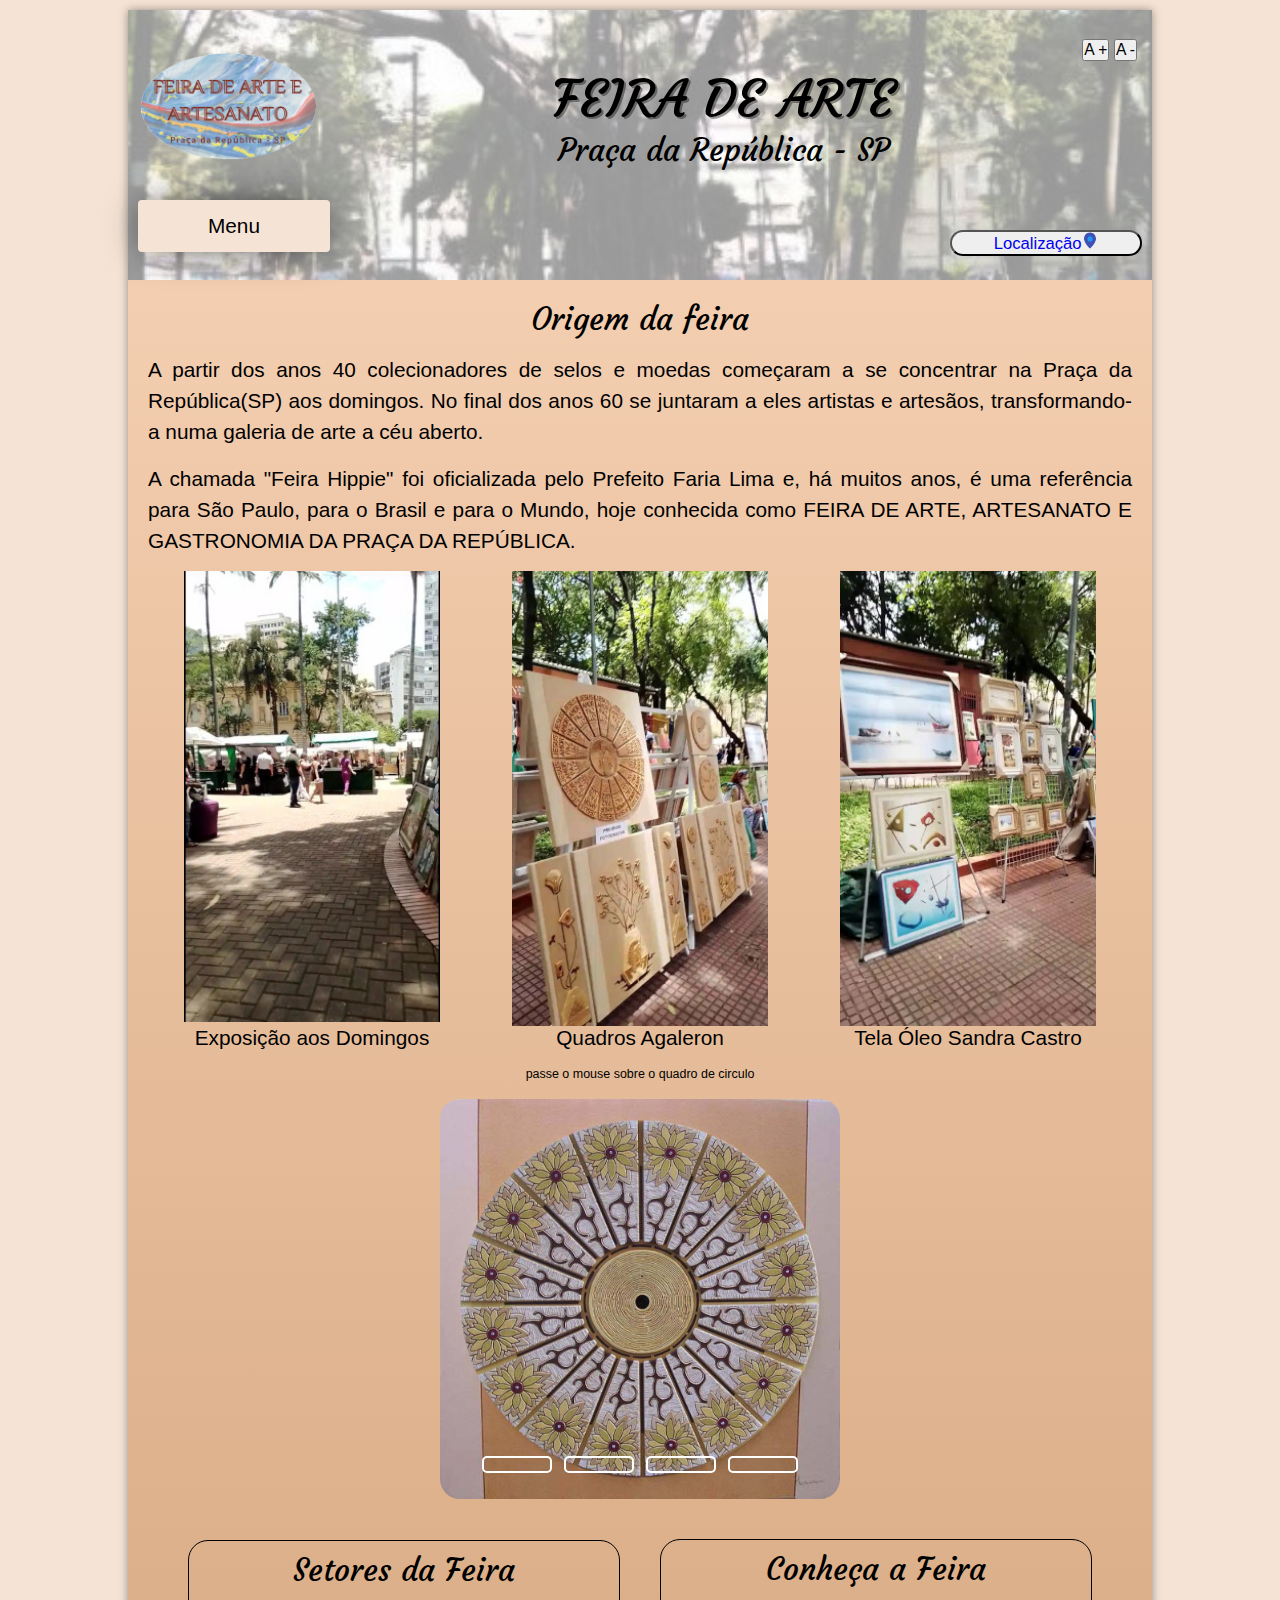
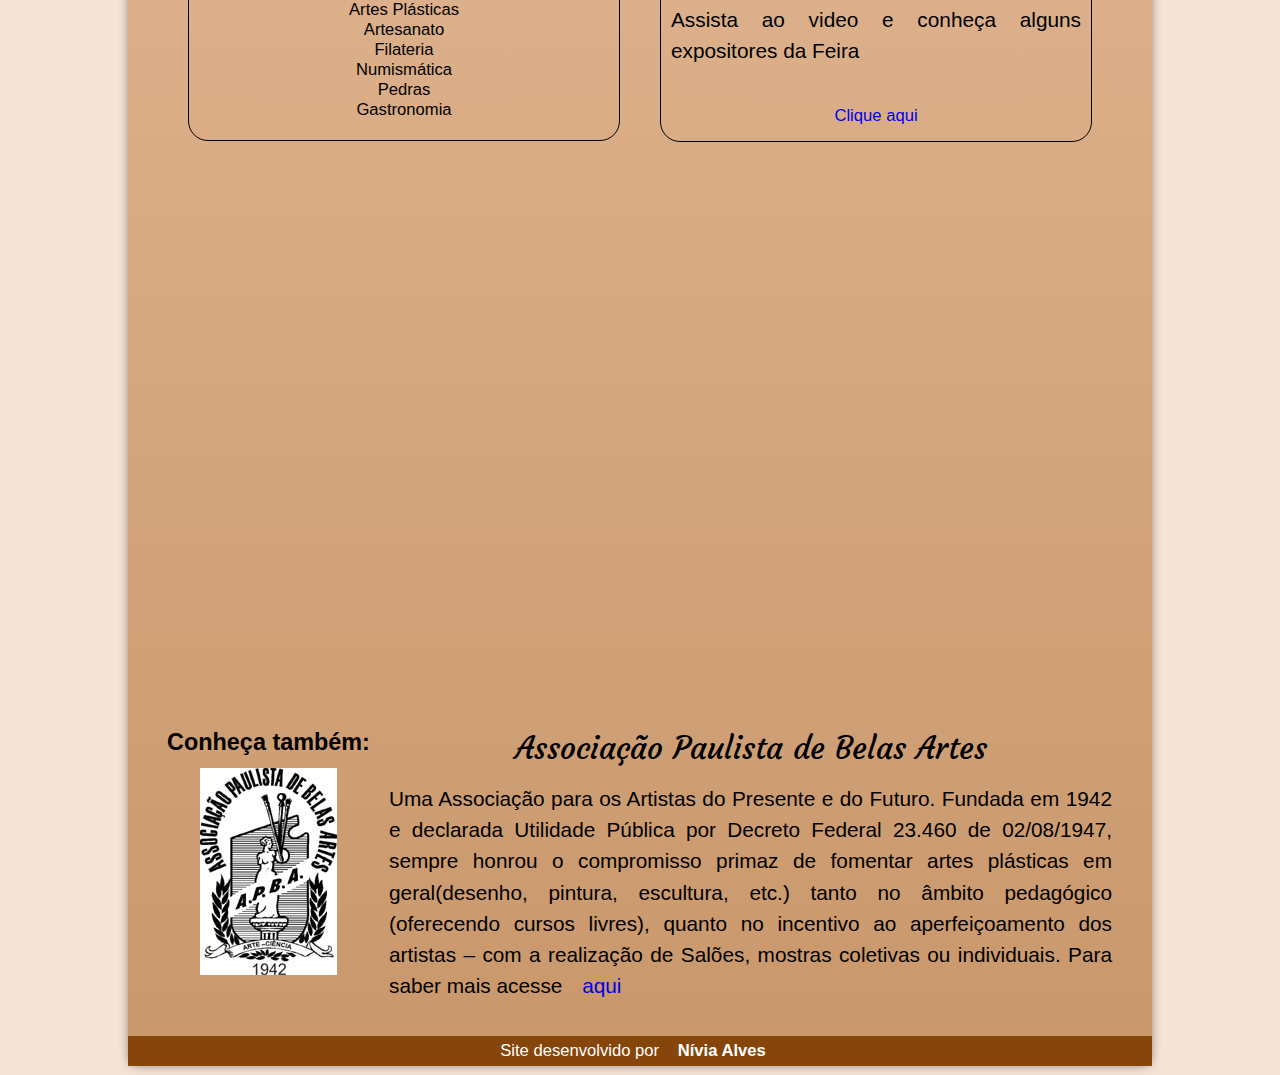
<file: index.html>
<!DOCTYPE html>
<html lang="pt-br">
<head>
    <meta charset="UTF-8">
    <meta http-equiv="X-UA-Compatible" content="IE=edge">
    <meta name="viewport" content="width=device-width, initial-scale=1.0">
    <meta name="description" content="Feira de Arte e Artesanato">
    <meta name="keywords" content="Arte, Artesanato, Quadro, Decoração">
    <meta name="author" content="Nívia Alves">
    <link rel="shortcut icon" href="static/imagens/favicon.ico" type="image/x-icon">
    <title>Feira de Arte</title>
    <link rel="stylesheet" href="static/style.css">
</head>

<body>           
    <div id="borda">
        <header class="bg">
            <img id= "logo"src="static/imagens/logo.png" alt="Logotipo Feria de Arte">
            <div id="btn-access">
                <button name="increase-font" id="increase-font" title="Aumentar fonte">A +</button>
                <button name="decrease-font" id="decrease-font" title="Diminuir fonte">A -</button>
            </div>
                                                            
            <h1>FEIRA DE ARTE</h1>
            <p> Praça da República - SP</p>
                
                                
            <nav class="menu">
                <div class="title" onclick="f()">Menu <span class="fa fa-bars"></span>
                    <div class="arrow"></div>
                </div>
                <div class="dropdown">
                    <p><a id="open-contato" href="#">Contato <span class="fa fa-inbox"></span></a></p>
                    
                    <p><a href="formulario.html">Cadastro<span class="fa fa-sign-out"></span></a></p>
                </div>
            </nav>

            <button class="botao"><a href="#gps">Localização<img src="static/imagens/gps.svg"></a></button>
                        
        </header>
        
                    
        <main>
            <section>
                <h1>Origem da feira</h1>
                <p>A partir dos anos 40 colecionadores de selos e moedas começaram a se concentrar na Praça da República(SP) aos domingos. No final dos anos 60 se juntaram a eles artistas e artesãos, transformando-a numa galeria de arte a céu aberto.</p>
                <p>A chamada "Feira Hippie" foi oficializada pelo Prefeito Faria Lima e, há muitos anos, é uma referência para São Paulo, para o Brasil e para o Mundo, hoje conhecida como FEIRA DE ARTE, ARTESANATO E GASTRONOMIA DA PRAÇA DA REPÚBLICA.</p>
            </section>
            
            <section>
                <figure>
                    <img src="static/imagens/foto_exp.jpg" alt="Exposição da feira">
                    <img src="static/imagens/qa.jpg" alt="Quadros Agaleron" usemap="#qaga">
                    <img src="static/imagens/qs.jpg" alt="Telas Sandra">
                    <figcaption>Exposição aos Domingos</figcaption>
                    <figcaption>Quadros Agaleron<p>passe o mouse sobre o quadro de circulo</p></figcaption>
                    <figcaption>Tela Óleo Sandra Castro</figcaption>
                </figure>
                    
                <map name="qaga">
                    <area shape="circle" coords="200 200 100" href="#" alt="Quadro" title="Escultura sobre Tela">
                </map>
                        
                <div class="carousel">
                    <div class="slides">
                        <input type="radio" id="slide1" name="slide" checked>
                        <input type="radio" id="slide2" name="slide">
                        <input type="radio" id="slide3" name="slide">
                        <input type="radio" id="slide4" name="slide">                               

                        <div class="slide s1">
                            <img src="static/imagens/QC08A.jpg" alt="Quadro 80x80cm">
                        </div>

                        <div class="slide">
                            <img src="static/imagens/QC05g.jpg" alt="Quadro 80x80cm">
                        </div>

                        <div class="slide">
                            <img src="static/imagens/Icir11.jpg" alt="Quadro 20x20cm">
                        </div>

                        <div class="slide">
                            <img src="static/imagens/Ibeija-flor.jpg" alt="Quadro 20x20cm">
                        </div>
                    </div>

                    <div class="navigation">
                        <label class="bar"for="slide1"></label>
                        <label class="bar"for="slide2"></label>
                        <label class="bar"for="slide3"></label>
                        <label class="bar"for="slide4"></label>
                    </div>
                </div>
                
                <div class="container">
                    <div class="card">
                        <h1>Setores da Feira</h1>
                        <ul class="content">
                            <li>Artes Plásticas</li>                                 <li>Artesanato</li>
                            <li>Filateria</li>
                            <li>Numismática</li>
                            <li>Pedras</li>
                            <li>Gastronomia</li>
                        </ul>
                    </div>

                    <div class="card">
                    <h1>Conheça a Feira</h1>
                        <p>Assista ao video e conheça alguns expositores da Feira</p>
                        <a href= "https://youtu.be/TbKqx1NFaFY" target="_blank" rel="external" alt="Video Praça da República">Clique aqui</a>
                    </div>
                </div>
            </section>
                                    
            <section>                        
                <a name ="gps"></a>
                <div class="mapa">
                    <iframe src="https://www.google.com/maps/embed?pb=!1m18!1m12!1m3!1d3657.6783843507865!2d-46.64469488453117!3d-23.544067266840102!2m3!1f0!2f0!3f0!3m2!1i1024!2i768!4f13.1!3m3!1m2!1s0x94ce584fb651f531%3A0xbc6c0eeefa6f2dc0!2sPra%C3%A7a%20da%20Rep%C3%BAblica%20-%20Rep%C3%BAblica%2C%20S%C3%A3o%20Paulo%20-%20SP%2C%2014786-079!5e0!3m2!1spt-BR!2sbr!4v1677089466884!5m2!1spt-BR!2sbr" width="600" height="450" style="border:0;" allowfullscreen="" loading="lazy" referrerpolicy="no-referrer-when-downgrade"></iframe>
                </div>
            </section>
                    
            <aside>
                <h2>Conheça também:</h2>
                <h1>Associação Paulista de Belas Artes</h1>
                <img src="static/imagens/logo_apba.jpg" alt="Logotipo da APBA">
                <p>Uma Associação para os Artistas do Presente e do Futuro.

                    Fundada em 1942 e declarada Utilidade Pública por Decreto Federal 23.460 de 02/08/1947, sempre honrou o compromisso primaz de fomentar artes plásticas em geral(desenho, pintura, escultura, etc.) tanto no âmbito pedagógico (oferecendo cursos livres), quanto no incentivo ao aperfeiçoamento dos artistas – com a realização de Salões, mostras coletivas ou individuais. Para saber mais acesse <a href="https://apba.com.br/" target="_blank" rel="external" alt="Site APBA">aqui</a></p> 
            </aside>
        </main>

        <!-- Modal Contato-->
        <div id="fade" class="hide"></div>
        <div id="modal" class="hide">
            <div class="modal-header">
                <h2>Contato</h2>
                <button id="close-contato">Fechar</button>
            </div>
            <div class="modal-body">
                <div class="social" id="email">
                    <a href="malito:nivia.testdev@gmail.com"><img src="static/imagens/email.jpg" alt="email"></a>
                </div>

                <div class="social" id="what"><a href=" https://wa.me/5511993754206" target="_blank" rel="external"><img src="static/imagens/whatsapp.jpg" alt="whatsapp"></a>
                </div>

                <div class="social" id="inst"><a href="https://www.instagram.com/feirapcarepubicaforever/" target="_blank" rel="external"><img src="static/imagens/instagram.jpg" alt="instagram"></a>
                </div>
            </div>
        </div>
        <script src="static/javascript.js"></script>
        <footer>Site desenvolvido por <a href="https://github.com/nivia-dev" target="_blank">Nívia Alves</a></footer>
    </div>  
          
</body>
</html>
</file>
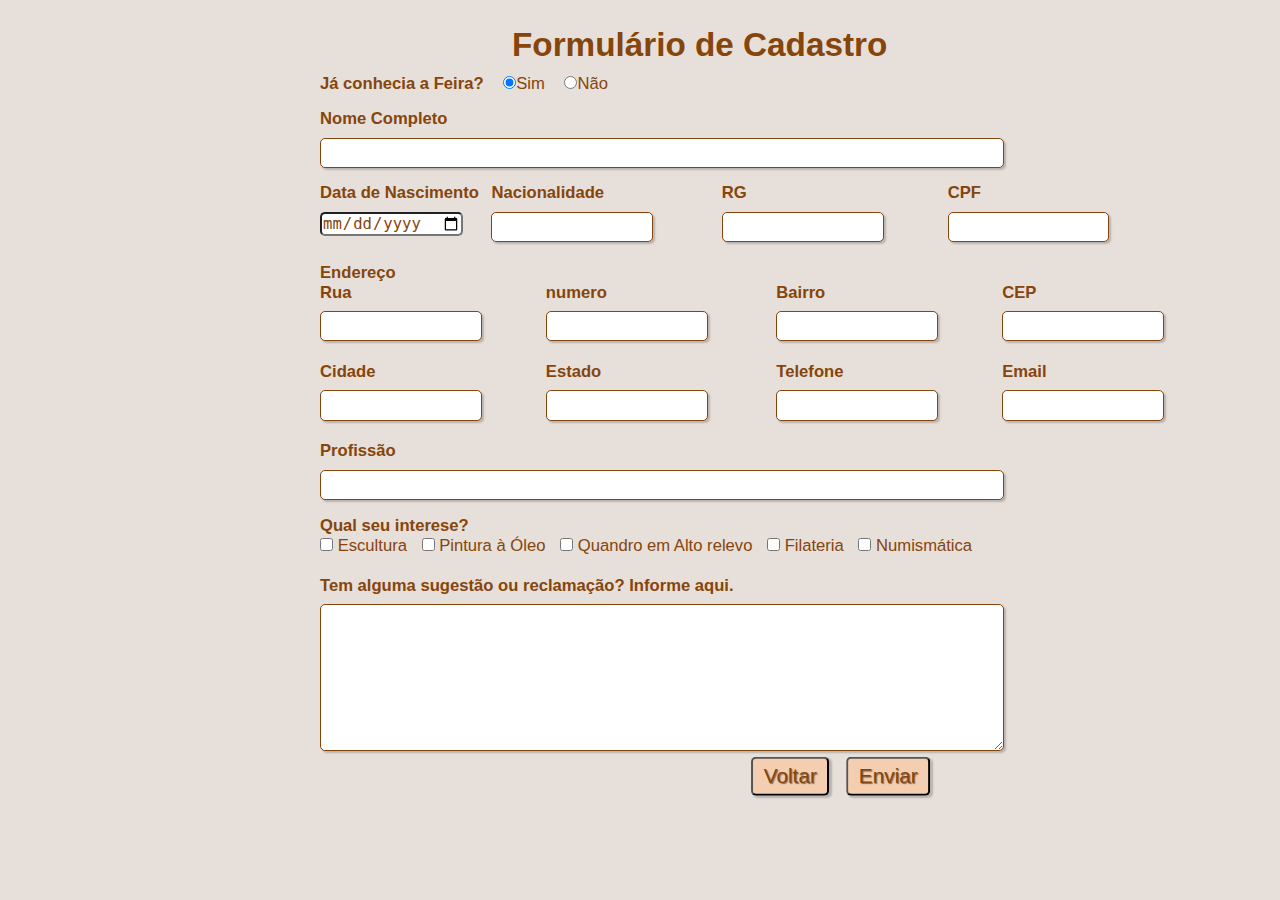
<file: formulario.html>
<!DOCTYPE html>
<html lang="pt-br">
<head>
    <meta charset="UTF-8">
    <meta http-equiv="X-UA-Compatible" content="IE=edge">
    <meta name="viewport" content="width=device-width, initial-scale=1.0">
    <meta name="author" content="Nivia Fernanda Figueiredo Alves">
    <meta name="keywords" content="arte, decoração, quadros">
    <link rel="shortcut icon" href="static/imagens/favicon.ico" type="image/x-icon">
    <title>Cadastro</title>
    <link  rel="stylesheet"  href="https://stackpath.bootstrapcdn.com/bootstrap/4.1.3/css/bootstrap.min.css"  integrity="sha384-MCw98/SFnGE8fJT3GXwEOngsV7Zt27NXFoaoApmYm81iuXoPkFOJwJ8ERdknLPMO"  crossorigin="anonymous">
    <link rel="stylesheet" href="static/style_form.css">
</head>
<header>
    <h1>Formulário de Cadastro</h1>  
</header>

<body>
    <form>
        <fieldset class="grupo">
            <div class="campos">
                <label>
                    <strong>Já conhecia a Feira?</strong></label>
                </label>
                <label>
                    <input type="radio" name="feira_sim" value="yes_feira" checked>Sim
                </label>
                <label>
                    <input type="radio" name="feira_nao" value="not_feira">Não
                </label>  
            </div>
        </fieldset> 

            <div class="campo">
                <label for="nome"><strong>Nome Completo</strong></label>
                <input type="text" name="nome" id="nome" required>
            </div>
               
        <fieldset class="grupo">
            <div class="campo">
                <label for="datanasc"><strong>Data de Nascimento</strong></label>
                <input type="date" name="datanasc" id="datanasc" required>
            </div>

            <div class="campo">
                <label for="locnasc"><strong>Nacionalidade</strong></label>
                <input type="text" name="locnasc" id="locnasc" required>
            </div>

        
        </fieldset>

          
        <fieldset class="grupo">
            <div class="campo">
                <label for="rg"><strong>RG</strong></label>
                <input type="text" name="rg" id="rg" required>
            </div>

            <div class="campo">
                <label for="cpf"><strong>CPF</strong></label>
                <input type="text" name="cpf" id="cpf" required>
            </div>
        </fieldset>

        <p><strong>Endereço</strong></p>
      
        <fieldset class="grupo">
            
            <div class="campo">
                <label for="endereco"><strong>Rua</strong></label>
                <input type="text" name="endereco" id="endereco" required>
            </div>

            <div class="campo">
                <label for="numero"><strong>numero</strong></label>
                <input type="text" name="numero" id="numero" required>
            </div>
            
        </fieldset>
        <fieldset class="grupo">
            <div class="campo">
                <label for="bairro"><strong>Bairro</strong></label>
                <input type="text" name="bairro" id="bairro" required>
            </div>
            <div class="campo">
                <label for="cep"><strong>CEP</strong></label>
                <input type="text" name="cep" id="cep" required>
            </div>
        </fieldset>


        <fieldset class="grupo">
            
            <div class="campo">
                <label for="cidade"><strong>Cidade</strong></label>
                <input type="text" name="cidade" id="cidade" required>
            </div>
            <div class="campo">
                <label for="estado"><strong>Estado</strong></label>
                <input type="text" name="estado" id="estado" required>
            </div>
        </fieldset> 

        <fieldset class="grupo">
            <div class="campo">
                <label for="fone"><strong>Telefone</strong></label>
                <input type="tel" name="fone" id="fone" required>
            </div>
            
            <div class="campo">
                <label for="email"><strong>Email</strong></label>
                <input type="email" name="email" id="email" required>
            </div>
        </fieldset>

                  
                            
            <div class="campo">
                <label for="prof"><strong>Profissão</strong></label>
                <input type="text" name="prof" id="prof" required>
            </div>

            <fieldset class="grupo">
                <div id="check">
                    <label><strong>Qual seu interese?</strong></label><br>
                    <input type="checkbox" id="arte1" name="arte1" value="escultura">
                    <label for="arte1">Escultura</label>
                    <input type="checkbox" id="arte2" name="arte2" value="pintura">
                    <label for="arte2"> Pintura à Óleo</label>
                    <input type="checkbox" id="arte3" name="arte33" value="quadro_escult">
                    <label for="arte3"> Quandro em Alto relevo</label>
                    <input type="checkbox" id="arte4" name="arte4" value="selos">
                    <label for="arte4"> Filateria</label>
                    <input type="checkbox" id="arte5" name="arte5" value="numi">
                    <label for="arte5"> Numismática</label>
                    
                </div>
            </fieldset>

            <div class="campo">
                <br>
                <label for="sugestao"><strong>Tem alguma sugestão ou reclamação? Informe aqui.</strong></label>
                <textarea id="sugestao" name="sugestao"></textarea>
            </div>
       

        <div class="botoes">
            <button class="botao"><a href="index.html" rel="prev">Voltar</a></button>
            <button class="botao" type="submit" onsubmit="">Enviar</button>
        </div>        

    </form>
    
</html>
</file>
<file: static/style.css>
@charset "UTF-8";

@import url('https://fonts.googleapis.com/css2?family=Courgette&family=Dancing+Script&family=Parisienne&family=Rubik+Dirt&family=Rubik+Puddles&display=swap');


@import url('https://fonts.googleapis.com/css?family=Alegreya+Sans:800,900');


:root {
    --cor0: #f5e4d6;
    --cor1: #f3ceb0;
    --cor2: #c9976bfd;
    --cor3: #86450b;


    --font-padrão: Arial, Verdana, Helvetica, sans-serif;
    --font-destaque: 'Courgette', cursive;
    --font-menu: 'Alegreya Sans', sans-serif;
}

* {
    padding: 0px;
    margin: 0px;
    box-sizing: border-box;
}



html {
    font-size: 65%;
    font-family: var(--font-padrão);
}

html, body {
    height: 100vh;
    width: 100vw;
    text-rendering: optimizeLegibility;
    -webkit-font-smoothing: antialiased;
}

body {
    background-color: var(--cor0);
    font-size: 1.6rem;
         
}

#borda {
    width: 80vw;
    margin: auto;
    box-shadow: 0px 0px 10px rgba(0, 0, 0, 0.400);
    border-bottom-left-radius: 10px;
    border-bottom-right-radius: 10px;
}

header.bg {
    background: url(imagens/fundo.jpg) no-repeat center;
    background-size: cover;  
}

header {
    min-width: 150px;
    height: 30vh;
    padding-top: 30px;
    margin-top: 10px;
    text-align: center; 
}


#logo {
    margin-left: 5px;
    width: 15vw;
    float: left;
    padding: 10px 5px;
}

#btn-access {
    margin-bottom: 0;
    margin-right: 10px;
    text-align: end;
    padding-right: 5px;
    padding-bottom: 5px;
}


#btn-access > button {
    font-size: 1.5rem;
}

header > h1 {
    padding-right: 30px;
    font-family: var(--font-destaque);
    font-size: 5rem;
    font-weight: normal;
    text-shadow: 2px 2px 0px rgba(0, 0, 0, 0.387);
    
}

header > p {
    padding-right: 30px;
    font-family: var(--font-destaque);
    font-size:3rem;
    margin: auto;
    padding-bottom: 50px;
}

nav {
    text-align: center;
    margin-top: -40px;
}

.menu{
    width: 15vw;
    margin-left: 10px;
    cursor:pointer;
    float: left; 
}

.title{
    width:100%;
    box-sizing:border-box;
    background: var(--cor0);
    padding:14px;
    border-radius:4px;
    position:relative;
    box-shadow:0 0 40px -10px #000;
    
}

span {
    float:right;
    font-size:2rem;
}

.dropdown {
    width:100%;
    background:#fff;
    border-radius:4px;
    box-shadow:0 0 40px -10px #000;color:#505050;
    margin-top:24px;
    max-height:0;
    overflow:hidden;
    transition:all .5s
}

.down {
    max-height:150px;
}

.arrow {
    border-left:10px solid transparent;
    border-right:10px solid transparent;
    border-bottom:10px solid #fff;
    position:absolute;
    right:20px;
    bottom:-24px;
    display:none;
    
}

.arrow.gone {
    display:block
}

.menu p {
    line-height: 3rem;
    background-color: var(--cor1);
    
}

a {
    padding:15px 14px;
    margin:0;
    transition:all .1s;
    text-decoration: none;
    
    
}

a:hover {
    background:var(--cor3);
    -webkit-transform:scale(1.05);
    color:rgba(255,255,255,0.8);
    box-shadow:0 0 30px -10px #000;
    border-radius: 2rem;
}



button, nav {
    margin-top: -20px;
    font-size: 2rem;
}


.botao {
    width: 15vw;
    margin-top: 10px;
    margin-right: 10px;
    border-radius: 2rem;
    box-sizing: border-box;
    text-decoration: none;
    text-align: center;
    transition: all 0.2s;
    font-size: 1.6rem;
    float: right;
}
.botao:hover {
    opacity: 1;
}

.botao img{
    display: inline-block;
    font-size: inherit;
    height: 1em;
    overflow: visible;
    
}

main {
    margin: auto;
    padding: 20px;
    background-image: linear-gradient(to bottom, var(--cor1), var(--cor2));
      
}

main h1 {
    font-family: var(--font-destaque);
    font-weight: normal;
    font-size: 3rem;
    text-align: center;
}

main p {
    margin: 15px 0px;
    text-align: justify;
    font-size: 2rem;
    line-height: 1.5em;
}

figure {
    display: grid;
    grid-template-columns: 1fr 1fr 1fr;
    grid-template-rows: 1fr;
    justify-items: center;
}

figure > img {
    width: 20vw;
}

figcaption {
    font-size: 2rem;
    text-align: center;
}

figcaption p {
    font-size: 1.2rem;
}


.container {
    width: 100%;
    padding: 20px;
    display: flex;
    align-items: center;
    justify-content: center;
    flex-wrap: wrap;

}

.carousel {
    height: 400px;
    width: 400px;
    border-radius: 20px;
    overflow: hidden;
    position: relative;
    margin: auto;
 
}

.navigation {
    position: absolute;
    bottom: 20px;
    left: 50%;
    transform: translate(-50%);
    display: flex;
}

.bar {
    width: 70px;
    height: 17px;
    border: 2px solid white;
    margin: 6px;
    border-radius: 5px;
    cursor: pointer;
}

.bar:hover {
    background-color: white;
    transition: .4s;
}

input {
    display: none;
}

.slides {
    display: flex;
    height: 100%;
    width: 400%;
}

.slide {
    width: 25%;
    transition: .6s;
}

.slide img {
    margin: auto;
    height: 100%;
    width: 100%;
}

#slide1:checked ~ .s1 {
    margin-left: 0;
}

#slide2:checked ~ .s1 {
    margin-left: -25%;
}

#slide3:checked ~ .s1 {
    margin-left: -50%;
}

#slide4:checked ~ .s1 {
    margin-left: -75%;
}


.card {
    position: relative;
    padding: 10px;
    width: 50%;
    margin: 20px;
    flex: 1 1 200px;
    border: 1px solid black;
    border-radius: 20px;
    overflow: hidden;
    transition: 0.5s;
    text-align: center;
}

.card .content {
    padding: 10px;
    text-align: center;
    transition: 0.5s;
    list-style: none;
}


.card a {
    position: relative;
    display: inline-block;
    padding: 5px 20px;
    border-radius: 40px;
    text-decoration: none;
    transition: 0.5s;
    outline: none;
    margin-top: 20px;
}

.card:hover {
    background-color: var(--cor3);
    color: white;
    margin-top: -30px;
    box-shadow: 2px 20px 25px brown;
    border-color: var(--cor3);
}


.mapa {
    overflow: visible;
    padding: 20px;
    padding-bottom: 50%;
    position: relative;
    display: flex;
    justify-content: center;
}

.mapa >iframe {
    width: 70%;
    height: 70%;
    position: absolute;
}
aside {
    padding-top: 15px;
    padding-right: 20px;
    display: grid;
    grid-template-columns: 1fr 3fr;
    justify-items: center;
    font-size: 1.5rem;
} 

aside > img {
    max-width: 80%;
}


footer {
    background-color: var(--cor3);
    color: white;
    text-align: center;
    font-size: 1.6rem;
    padding: 5px;
}

footer a {
    color: white;
    font-weight: bold;
    text-decoration: none;
}

footer a:hover {
    text-decoration: underline;
    color: var(--cor1);
}

.logo {
	position: absolute;
	top: 60px;
	left: 50px;
	display: block;
	z-index: 11;
	transition: all 250ms linear;
}
.logo img {
	height: 26px;
	width: auto;
	display: block;
}


/* Modal */
#modal {
    position: fixed;
    left: 50%;
    top: 50%;
    transform: translate(-50%, -50%);
    width: 400px;
    max-width: 90%;
    background-color: #fff;
    padding: 1.2rem;
    border-radius: 0.5rem;
    z-index: 10;
  }
  
#fade {
    position: fixed;
    top: 0;
    left: 0;
    width: 100%;
    height: 100%;
    background-color: rgba(0, 0, 0, 0.6);
    z-index: 5;
  }

  .modal-header {
    display: flex;
    justify-content: space-between;
    align-items: center;
    border-bottom: 1px solid #ccc;
    margin-bottom: 1rem;
    padding-bottom: 1rem;
}

.modal-header > h2 {
    text-align: center;
}

button#close-contato, #close-sobre {
  padding: 5px;
}

#fade, #modal {
    position: 0.5s;
    opacity: 1;
    pointer-events: all;
}

.modal-body p {
   font-size: 2rem;
   margin: auto;
   max-width: 500px;
   text-align: justify;   
}

#modal.hide, #fade.hide {
    opacity: 0;
    pointer-events: none;
}

#modal.hide {
    top: 0;
}

.social {
    display: flex;
    justify-content: space-around;
    align-items: center;   
}

#email {
    float: left;
}


#what {
    float: right;
}

.social img {
    width: 50px;
    margin: 10px;
    border-radius: 50%;
    box-shadow: 2px 2px 5px rgba(0, 0, 0, 0.425);
    box-sizing: border-box;
}

.social img:hover {
    border: 2px solid rgba(255, 255, 255, 0.637);
    transform: translate(-3px -3px);
    box-shadow: 5px 5px 10px rgba(0, 0, 0, 0.637);
    transition: transform .5s, border 1s;
}


/* media queries*/
@media (max-width: 905px) {
    .botao {
        width: 20vw;
    }
}

@media (max-width: 768px) {
    html {
        font-size: 50%;
    }
    .menu{
        width:150px;
    }

    .carousel {
        height: 300px;
        width: 300px;
    }

    .bar {
        height: 14px;
        width: 60px;
    }

}

@media (max-width: 590px) {
    .carousel {
        height: 250px;
        width: 250px;
    }

    .bar {
        height: 12px;
        width: 50px;
    }

    

}
</file>
<file: static/style_form.css>
@charset "UTF-8";

:root {
    --cor0: #e6dfda;
    --cor1: #f3ceb0;
    --cor2: #c9976bfd;
    --cor3: #86450b;

    --font-padrão: Arial, Verdana, Helvetica, sans-serif;
}

* {
    margin: 0;
    padding: 0;
}
html {
    font-family: var(--font-padrão);
    font-size: 65%;
    color: var(--cor3);
}

header > h1 {
    padding-bottom: 10px;
    margin-left: 20%;
} 

fieldset {
    border: 0;
    display: inline-block;
}



body{
    background-color:var(--cor0);
    font-size: 1.6rem;
    color: var(--cor3);
    margin-left: 25%;
    margin-top: 2%;
    justify-content: center;
    
}

input, textarea {
    font-size: 1.5rem;
    color: var(--cor3);
    border-radius: 5px;
}


.campo, .campos{
    margin-bottom: 1.5rem;   
}

.campo label {
    margin-bottom: 0.8rem;
    color: var(--cor3);
    display: block;
}


fieldset.grupo .campo {
    float:  left;
    margin-right: 1.2rem; 
   }

.campos input[type="text"] {
    padding: 0.5rem;
    width: 20%;
    border: 1px solid var(--cor3);
    box-shadow: 2px 2px 2px rgba(0,0,0,0.2);
    display:inline; 
}
.campos label {
    padding-right: 15px;
}

.campo input[type="text"], .campo input[type="email"], .campo input[type="tel"], .campo textarea {
    padding: 0.5rem;
    width: 70%;
    border: 1px solid var(--cor3);
    box-shadow: 2px 2px 2px rgba(0,0,0,0.2);
    display: block;
}

#check {
    display: inline-block;
    margin-right: 10px;  
}

#check > label {
    margin-right: 10px;
}

textarea {
    height: 15vh;
}


.botoes {
    max-width: 70%;
    margin-top: 25px;

    display: flex;
    justify-content: right;
}

a {
    text-decoration: none;
    color: var(--cor3);
}

a:hover {
    color: white;
}

.botao {
    font-size: 2rem;
    background: var(--cor1);
    color: var(--cor3);
    margin-bottom: 1.2rem;
    margin-right: 20px;
    padding: 0.5rem 1rem;
    border-radius: 5px;
    box-shadow: 2px 2px 2px rgba(0,0,0,0.2);
    text-shadow: 1px 1px 1px rgba(0,0,0,0.5);
    transform: translate(-50%, -50%);  
}


.botao:hover {
    background: var(--cor3);
    color: white;
    box-shadow: inset 2px 2px 2px rgba(0,0,0,0.2);
    text-shadow: none;   
}

.botao {
    cursor: pointer;
}

@media (max-width: 860px) {
    #check {
        margin-right: 70px;
    }
}
</file>
